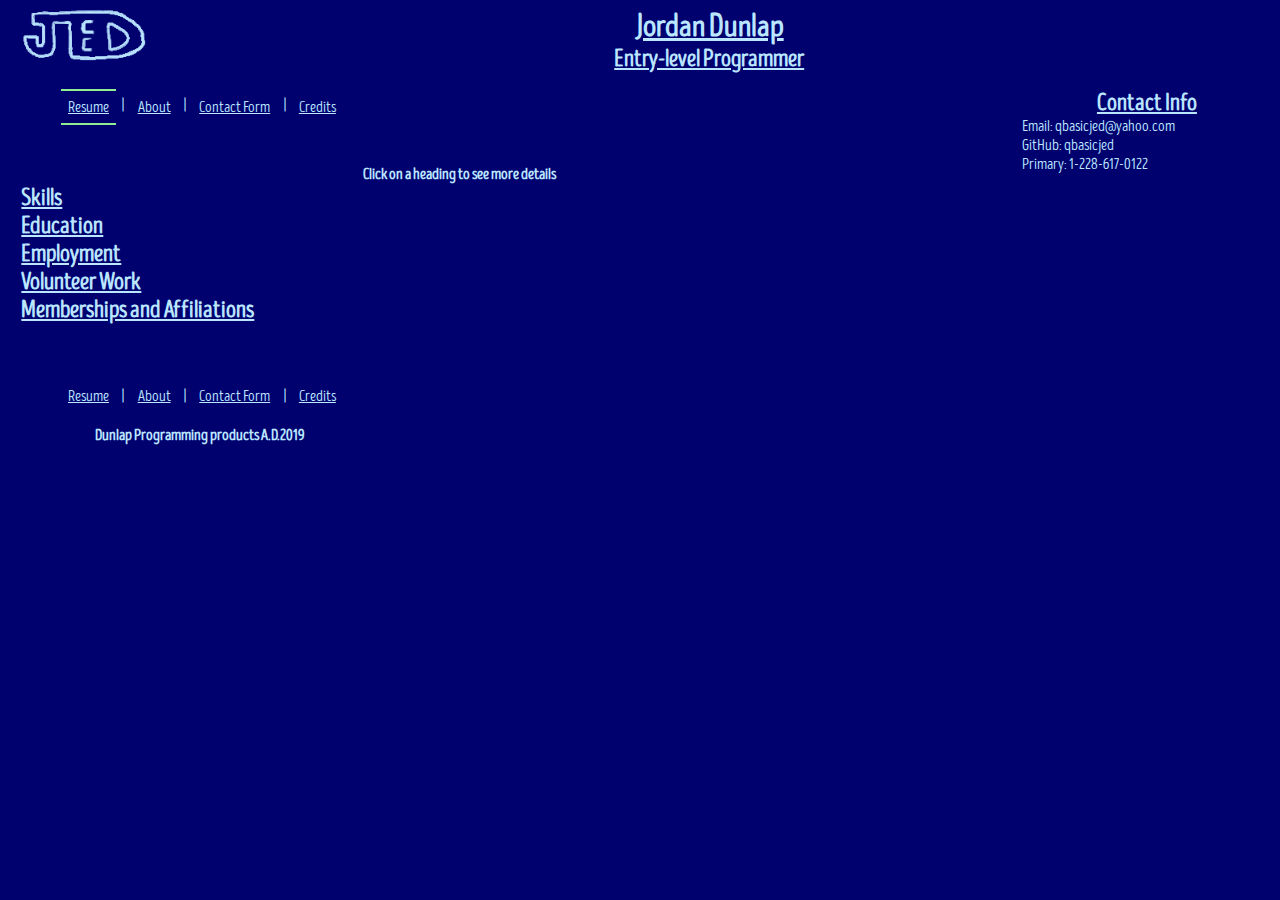
<file: index.html>
<!DOCTYPE html>
	<link href="StyleSheet.css" rel="stylesheet" type="text/css"/>
	
	<html>
		
		<head>
			<title>Jordan Dunlap's Resume</title>
		</head>
		
		<header>
			<img src="smallerlogo.png" alt="JED"/>
			<h1 class=shrinkText><mark>Jordan Dunlap</mark></h1>
			<h2 class=shrinkText><mark>Entry-level Programmer</mark></h2>
			
			<nav>
				<ul>
					<li class="nav_button this_page"><a href="index.html">Resume</a></li>
					<li>|</li>
					<li class="nav_button"><a href="about.html">About</a></li>
					<li>|</li>
					<li class="nav_button"><a href="contact.html">Contact Form</a></li>
					<li>|</li>
					<li class="nav_button"><a href="credits.html">Credits</a></li>
				</ul>
			</nav>
		</header>
			
		<body>
			<aside>
				<h2 class=shrinkText id="asideHeader"><mark>Contact Info</mark></h2>
				<p class=shrinkText id="asideBody"><mark>Email:   qbasicjed@yahoo.com</mark><br>
				<mark>GitHub:   qbasicjed</mark><br>
				<mark>Primary:   1-228-617-0122</mark><br>
			</aside>
			
			<main>
				
				<h4 class=shrinkText><mark>Click on a heading to see more details</mark></h4>
				
				
					<h2 class="collapsible">Skills</h2>
					<section class="content">
						<h3 class="collapsible">Languages Used</h3>
							<p class="content"><strong>(in order of most competent to least)</strong><br>
							C++, Java, Visual Basic, HTML5, CSS3, SQL, QBASIC, XML with Android Studio,
							JavaScript, Fortran, Perl, ROBOTC, MatLab</p>
							
						<h3 class="collapsible">Workflows</h3>
							<p class="content">Scrum and Waterfall</p>
							
						<h3 class="collapsible">C++</h3>
							<p class="content">Classes, structs, dynamic memory allocation/deallocation, pointers, 
							pass by reference/value, stacks, queues, maxheap/minheap, priority queues, 
							precise timing of operations using chronos namespace, AI searches involving the previously mentioned,
							hashing, and reading/writing to binary files.  Created a program to solve a slider 8 puzzle 
							using A* searches with two different heuristics.  I have also used a dynamic programming technique 
							to solve a rod-cutting problem in which different lengths can be sold for nonproportional amounts.</p>
							
						<h3 class="collapsible">Java</h3>
							<p class="content">Classes (including abstract), inheritance, and use with Android Studio.</p>
							
						<h3 class="collapsible">Visual Basic</h3>
							<p class="content">byRef/byVal, scope, visibility, multiple paged Windows Form Applications. Created a program in
							which a player navigates a cave while a separate screen maps the paths taken visually with custom 
							graphics.  Previous CLI versions were made in QBASIC and perl, without the map.</p>
					</section>
				
					<h2 class="collapsible">Education</h2>
					<section class="content">
						
						<h3 class="detail_title collapsible">Bachelor’s Degree in Computer Science, Applied</h3>
						<section class="content">
							<p class="year">12/2019</p>
							<p class="description">University of Southern Mississippi, with Honors (GPA 3.74)</p>
						</section>	

						<h3 class="detail_title collapsible">Associate’s of Applied Science in Computer Programming</h3>
						<section class="content">
							<p class="year">5/2014</p>
							<p class="description">Mississippi Gulf Coast Community College</p>
						</section>

						<h3 class="detail_title collapsible">CIW Site Development Associate</h3>
						<section class="content">
							<p class="year">2014</p>
							<p class="description">Certified Internet Web Professional</p>
						</section>	

						<h3 class="detail_title collapsible">High School Diploma</h3>
						<section class="content">
							<p class="year">5/2012</p>
							<p class="description">Pascagoula High School, with Honors (GPA 3.3)</p>
						</section>
					</section>

					
					<h2 class="collapsible">Employment</h2>
					<section class="content">
						<h3 class="detail_title collapsible">Jerry Lee's Grocery Inc.</h3>
						<section class="content">
							<p class="year">7/2015-current</p>
							<p class="description">Courtesy Clerk</p>
						</section>

						<h3 class="detail_title collapsible">Lehigh Technical at Dupont/Chemours</h3>
						<section class="content">
							<p class="year">3/23/2015-4/7/2015</p>
							<p class="description">Windows 7 Migration Technician</p>
						</section>

						<h3 class="detail_title collapsible">Sub-Contract Computer Maintenance and Repair</h3>
						<section class="content">
							<p class="year">2013-2016</p>
							<p class="description">Most common client was Pascagoula PC Repair</p>
						</section>
					</section>

					<h2 class="collapsible">Volunteer Work</h2>
					<section class="content">
						<h3 class="detail_title collapsible">Food Booth Fundraiser</h3>
						<section class="content">
							<p class="year">2004-current(about 10 active years)</p>
							<p class="description">Jackson County Fair, Liberty Assembly of God Church Annual Fundraiser</p>
						</section>

						<h3 class="detail_title collapsible">Royal Ranger Commander</h3>
						<section class="content">
							<p class="year">2012-2018</p>
							<p class="description">Liberty Assembly of God Church</p>
						</section>

						<h3 class="detail_title collapsible">Boy Scout Counselor</h3>
						<section class="content">
							<p class="year">2014-2017</p>
							<p class="description">As needed; For examples, I helped teach some tech related merit badge material and helped supervise some hikes.</p>
						</section>

						<h3 class="detail_title collapsible">D-Now Facilitator</h3>
						<section class="content">
							<p class="year">2014</p>
							<p class="description">BSU(see Memberships and Affiliations), 3-day discipleship program for middle-high school students</p>
						</section>
					</section>

					<h2 class="collapsible">Memberships and Affiliations</h2>
					<section class="content">
						<h3 class="detail_title collapsible">National Society of Leadership and Success</h3>
						<section class="content">
							<p class="year">2019</p>
							<p class="description"></p>
						</section>
						
						<h3 class="detail_title collapsible">Royal Rangers</h3>
						<section class="content">
							<p class="year">1998-2012</p>
							<p class="description">Liberty Assembly of God Church</p>
						</section>

						<h3 class="detail_title collapsible">Baptist Student Union(BSU)</h3>
						<section class="content">
							<p class="year">2012-2014</p>
							<p class="description">MGCCC Jackson County and Jefferson Davis campuses</p>
						</section>
						
						<h3 class="detail_title collapsible">Quizbol Team</h3>
						<section class="content">
							<p class="year">2009, 2010, 2012</p>
							<p class="description">Pascagoula High School</p>
						</section>
						
						<h3 class="detail_title collapsible">Robotics Team</h3>
						<section class="content">
							<p class="year">2010, 2012</p>
							<p class="description">Pascagoula High School, B.E.S.T. and 4-H competitions, Roles: designer, driver, programmer</p>
						</section>
					</section>

			</main>
			<footer>
				<nav>
					<ul>
							<li><a href="index.html">Resume</a></li>
							<li>|</li>
							<li><a href="about.html">About</a></li>
							<li>|</li>
							<li><a href="contact.html">Contact Form</a></li>
							<li>|</li>
							<li><a href="credits.html">Credits</a></li>
					</ul>
				</nav>
				<h4>Dunlap Programming products  A.D.2019</h4>
			</footer>
			<script type="text/javascript" src="tab-onclick-stuff.js"></script>
		</body>
	</html>
</file>
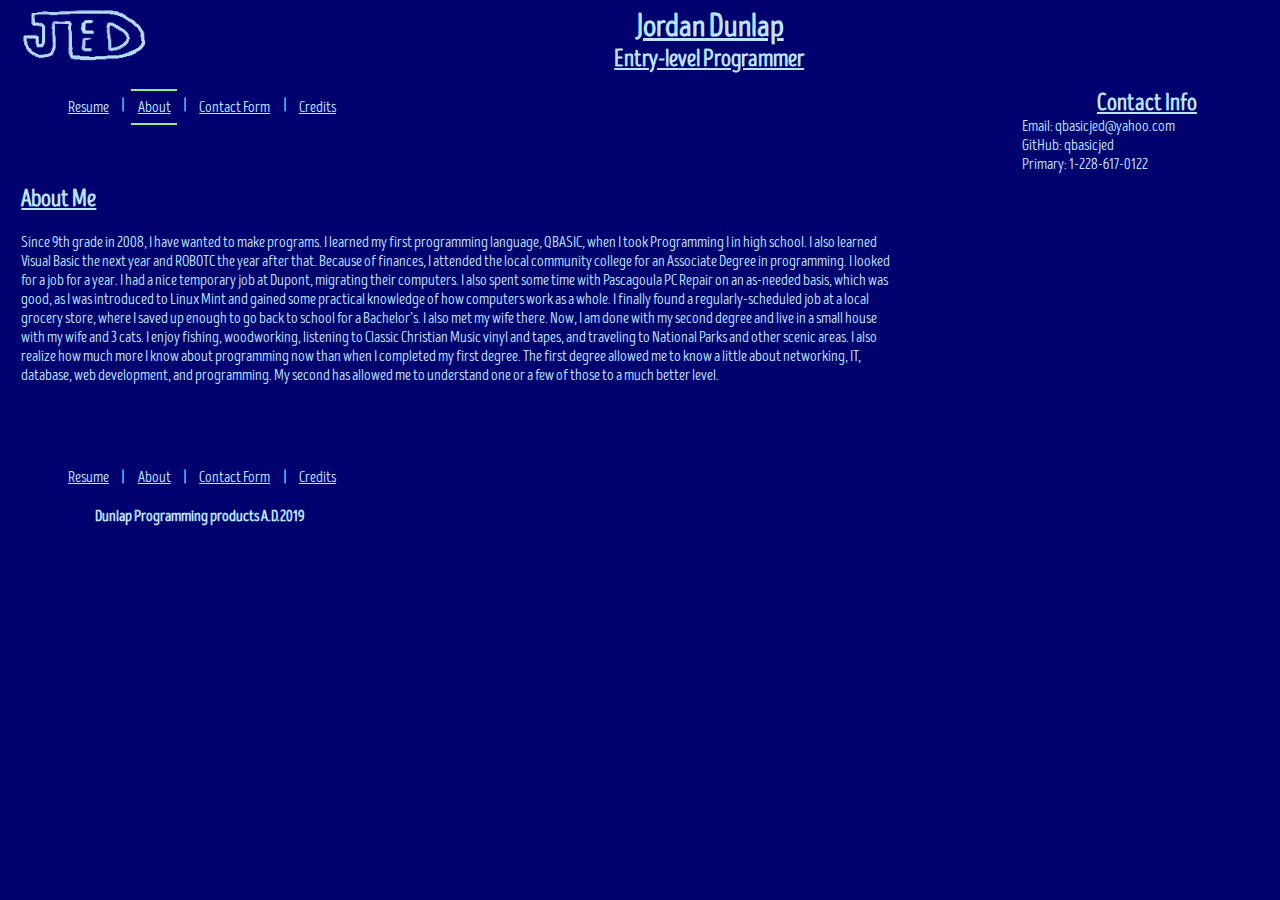
<file: about.html>
<!DOCTYPE html>
	<link href="StyleSheet.css" rel="stylesheet" type="text/css"/>
	

	<html>
        <head>
            <title>Jordan Dunlap's Resume</title>
        </head>
            
        <header>
            <img src="smallerlogo.png" alt="JED"/>
            <h1 class=shrinkText><mark>Jordan Dunlap</mark></h1>
            <h2 class=shrinkText><mark>Entry-level Programmer</mark></h2>
                
            <nav>
                <ul>
                    <li class="nav_button"><a href="index.html">Resume</a></li>
                    <li>|</li>
                    <li class="nav_button this_page"><a href="about.html">About</a></li>
                    <li>|</li>
                    <li class="nav_button"><a href="contact.html">Contact Form</a></li>
                    <li>|</li>
                    <li class="nav_button"><a href="credits.html">Credits</a></li>
                </ul>
            </nav>
        </header>
                   
			
		
			<aside>
				<h2 class=shrinkText id="asideHeader"><mark>Contact Info</mark></h2>
				<p class=shrinkText id="asideBody"><mark>Email:   qbasicjed@yahoo.com</mark><br>
				<mark>GitHub:   qbasicjed</mark><br>
				<mark>Primary:   1-228-617-0122</mark><br>
			</aside>
		
			<main>
                <h2>About Me</h2>
                    <p>Since 9th grade in 2008, I have wanted to make programs.  I learned my first programming language, 
                        QBASIC, when I took Programming I in high school.  I also learned Visual Basic the next year and 
                        ROBOTC the year after that.  Because of finances, I attended the local community college for an 
                        Associate Degree in programming.  I looked for a job for a year.  I had a nice temporary job at 
                        Dupont, migrating their computers.  I also spent some time with Pascagoula PC Repair on an as-needed 
                        basis, which was good, as I was introduced to Linux Mint and gained some practical knowledge of 
                        how computers work as a whole.  I finally found a regularly-scheduled job at a local grocery store,
                         where I saved up enough to go back to school for a Bachelor’s.  I also met my wife there.  Now, I
                          am done with my second degree and live in a small house with my wife and 3 cats.  I enjoy 
                          fishing, woodworking, listening to Classic Christian Music vinyl and tapes, and traveling to National Parks and other scenic areas.  I also realize how
                           much more I know about programming now than when I completed my first degree.  The first degree 
                           allowed me to know a little about networking, IT, database, web development, and programming.  
                           My second has allowed me to understand one or a few of those to a much better level.</p>
            </main>
        
        <footer>
            <nav>
                <ul>
                        <li><a href="index.html">Resume</a></li>
                        <li>|</li>
                        <li><a href="about.html">About</a></li>
                        <li>|</li>
                        <li><a href="contact.html">Contact Form</a></li>
                        <li>|</li>
                        <li><a href="credits.html">Credits</a></li>
                </ul>
            </nav>
            <h4>Dunlap Programming products  A.D.2019</h4>
        </footer>
        <script type="text/javascript" src="tab-onclick-stuff.js"></script>
    </body>
</html>
</file>
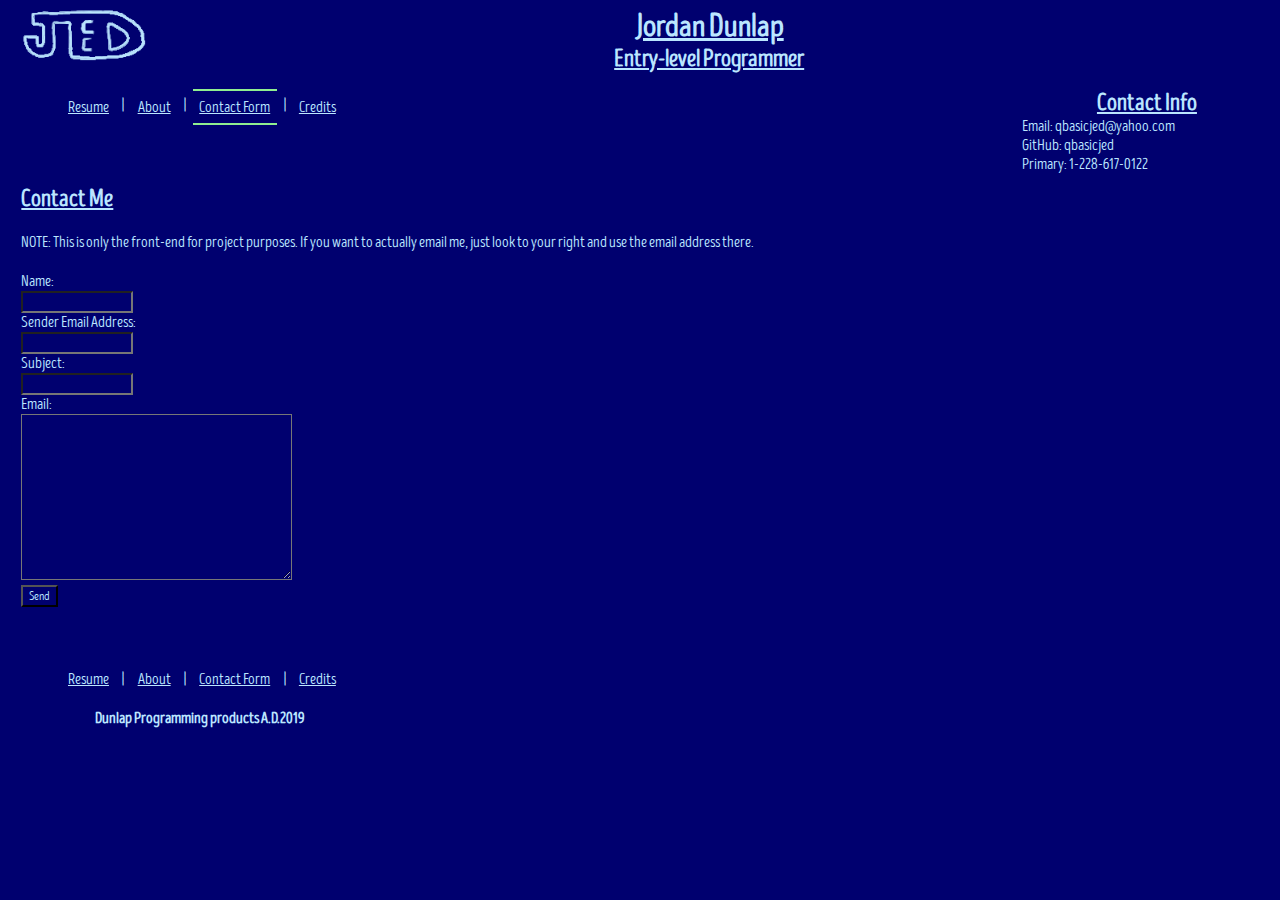
<file: contact.html>
<!DOCTYPE html>
	<link href="StyleSheet.css" rel="stylesheet" type="text/css"/>
	

	<html>
        <head>
            <title>Jordan Dunlap's Resume</title>
        </head>
                
        <header>
            <img src="smallerlogo.png" alt="JED"/>
            <h1 class=shrinkText><mark>Jordan Dunlap</mark></h1>
            <h2 class=shrinkText><mark>Entry-level Programmer</mark></h2>
                    
            <nav>
                <ul>
                    <li class="nav_button"><a href="index.html">Resume</a></li>
                    <li>|</li>
                    <li class="nav_button"><a href="about.html">About</a></li>
                    <li>|</li>
                    <li class="nav_button this_page"><a href="contact.html">Contact Form</a></li>
                    <li>|</li>
                    <li class="nav_button"><a href="credits.html">Credits</a></li>
                </ul>
            </nav>
        </header>
                    
			<aside>
				<h2 class=shrinkText id="asideHeader"><mark>Contact Info</mark></h2>
				<p class=shrinkText id="asideBody"><mark>Email:   qbasicjed@yahoo.com</mark><br>
				<mark>GitHub:   qbasicjed</mark><br>
				<mark>Primary:   1-228-617-0122</mark><br>
			</aside>
		
			<main>
                <h2>Contact Me</h2>
                    <p>NOTE:  This is only the front-end for project purposes.  If you want to actually email me, 
			    just look to your right and use 
                     the email address there.</p>

                    <form>
                        Name:<br><input type="text" name="name-input"/><br>
                        Sender Email Address:<br> <input type="email"/><br>
                        Subject:<br> <input type="text" name="subject-input"/><br>
                        Email: <br><textarea rows="10" cols="50"></textarea><br>
                        <input type="submit" value="Send"/>
                    </form>
            </main>
        
        <footer>
            <nav>
                <ul>
                        <li><a href="index.html">Resume</a></li>
                        <li>|</li>
                        <li><a href="about.html">About</a></li>
                        <li>|</li>
                        <li><a href="contact.html">Contact Form</a></li>
                        <li>|</li>
                        <li><a href="credits.html">Credits</a></li>
                </ul>
            </nav>
            <h4>Dunlap Programming products  A.D.2019</h4>
        </footer>
        <script type="text/javascript" src="tab-onclick-stuff.js"></script>
    </body>
</html>
</file>
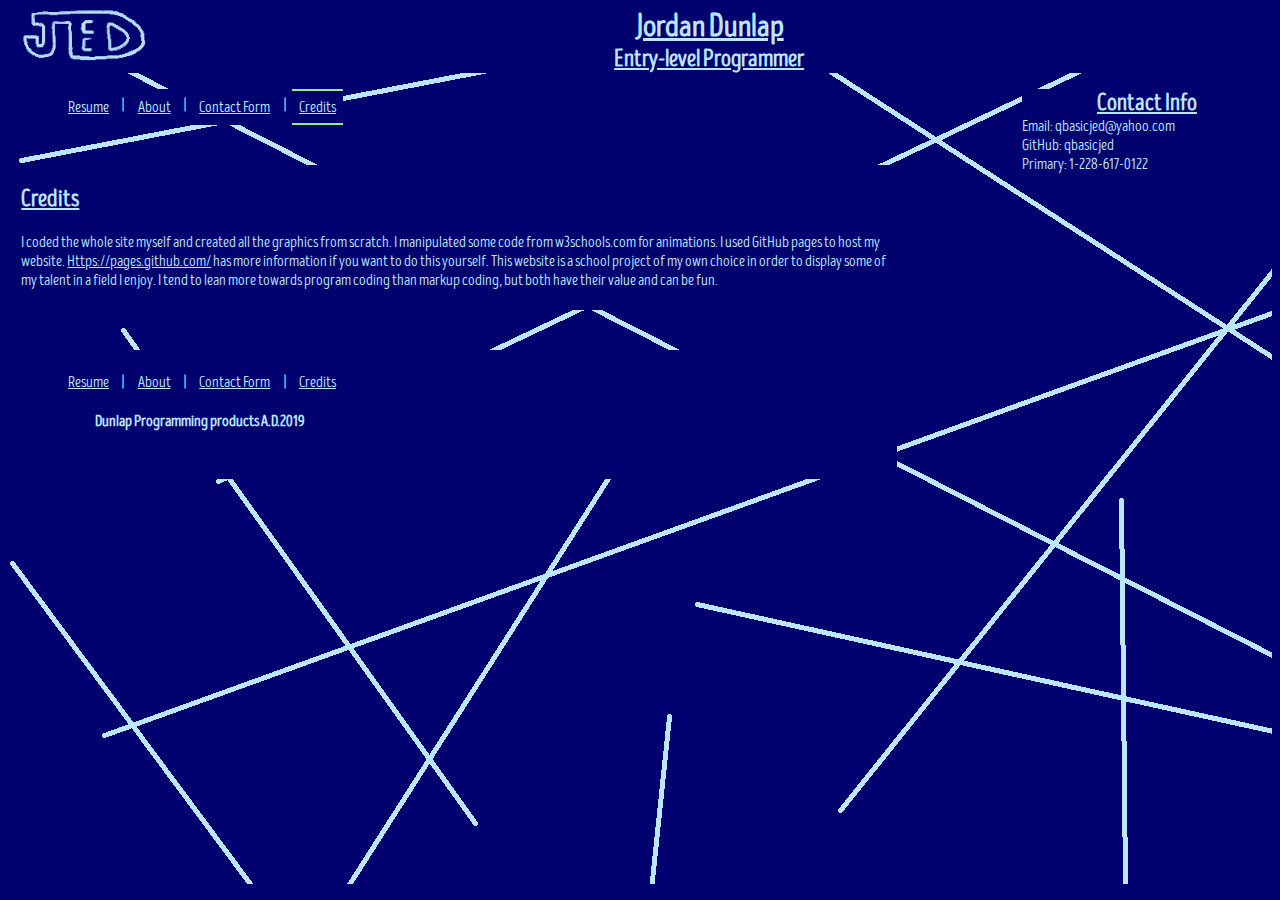
<file: credits.html>
<!DOCTYPE html lang="en">
	<link href="StyleSheet.css" rel="stylesheet" type="text/css"/>
	

	<html>
            <head>
                <title>Jordan Dunlap's Resume</title>
            </head>
                
            <header>
                    <img src="smallerlogo.png" alt="JED"/>
                    <h1 class=shrinkText><mark>Jordan Dunlap</mark></h1>
                    <h2 class=shrinkText><mark>Entry-level Programmer</mark></h2>
                    
                    <nav>
                        <ul>
                            <li class="nav_button"><a href="index.html">Resume</a></li>
                            <li>|</li>
                            <li class="nav_button"><a href="about.html">About</a></li>
                            <li>|</li>
                            <li class="nav_button"><a href="contact.html">Contact Form</a></li>
                            <li>|</li>
                            <li class="nav_button this_page"><a href="credits.html">Credits</a></li>
                        </ul>
                    </nav>
            </header>
                    
		
			<aside>
				<h2 class=shrinkText id="asideHeader"><mark>Contact Info</mark></h2>
				<p class=shrinkText id="asideBody"><mark>Email:   qbasicjed@yahoo.com</mark><br>
				<mark>GitHub:   qbasicjed</mark><br>
				<mark>Primary:   1-228-617-0122</mark><br>
			</aside>
		
			<main>
                <h2>Credits</h2>
                    <p>I coded the whole site myself and created all the graphics from scratch.  I manipulated some 
                        code from w3schools.com for animations.  I used GitHub pages to host my website.  
                        <a href="https://pages.github.com/">Https://pages.github.com/</a> has more information if you 
                        want to do this yourself.  This website is a school project of my own choice in order to 
                        display some of my talent in a field I enjoy.  I tend to lean more towards program coding 
                        than markup coding, but both have their value and can be fun.
                    </p>
            </main>
        
        <footer>
            <nav>
                <ul>
                        <li><a href="index.html">Resume</a></li>
                        <li>|</li>
                        <li><a href="about.html">About</a></li>
                        <li>|</li>
                        <li><a href="contact.html">Contact Form</a></li>
                        <li>|</li>
                        <li><a href="credits.html">Credits</a></li>
                </ul>
            </nav>
            <h4>Dunlap Programming products  A.D.2019</h4>
        </footer>
        <script type="text/javascript" src="tab-onclick-stuff.js"></script>
    </body>
</html>
</file>
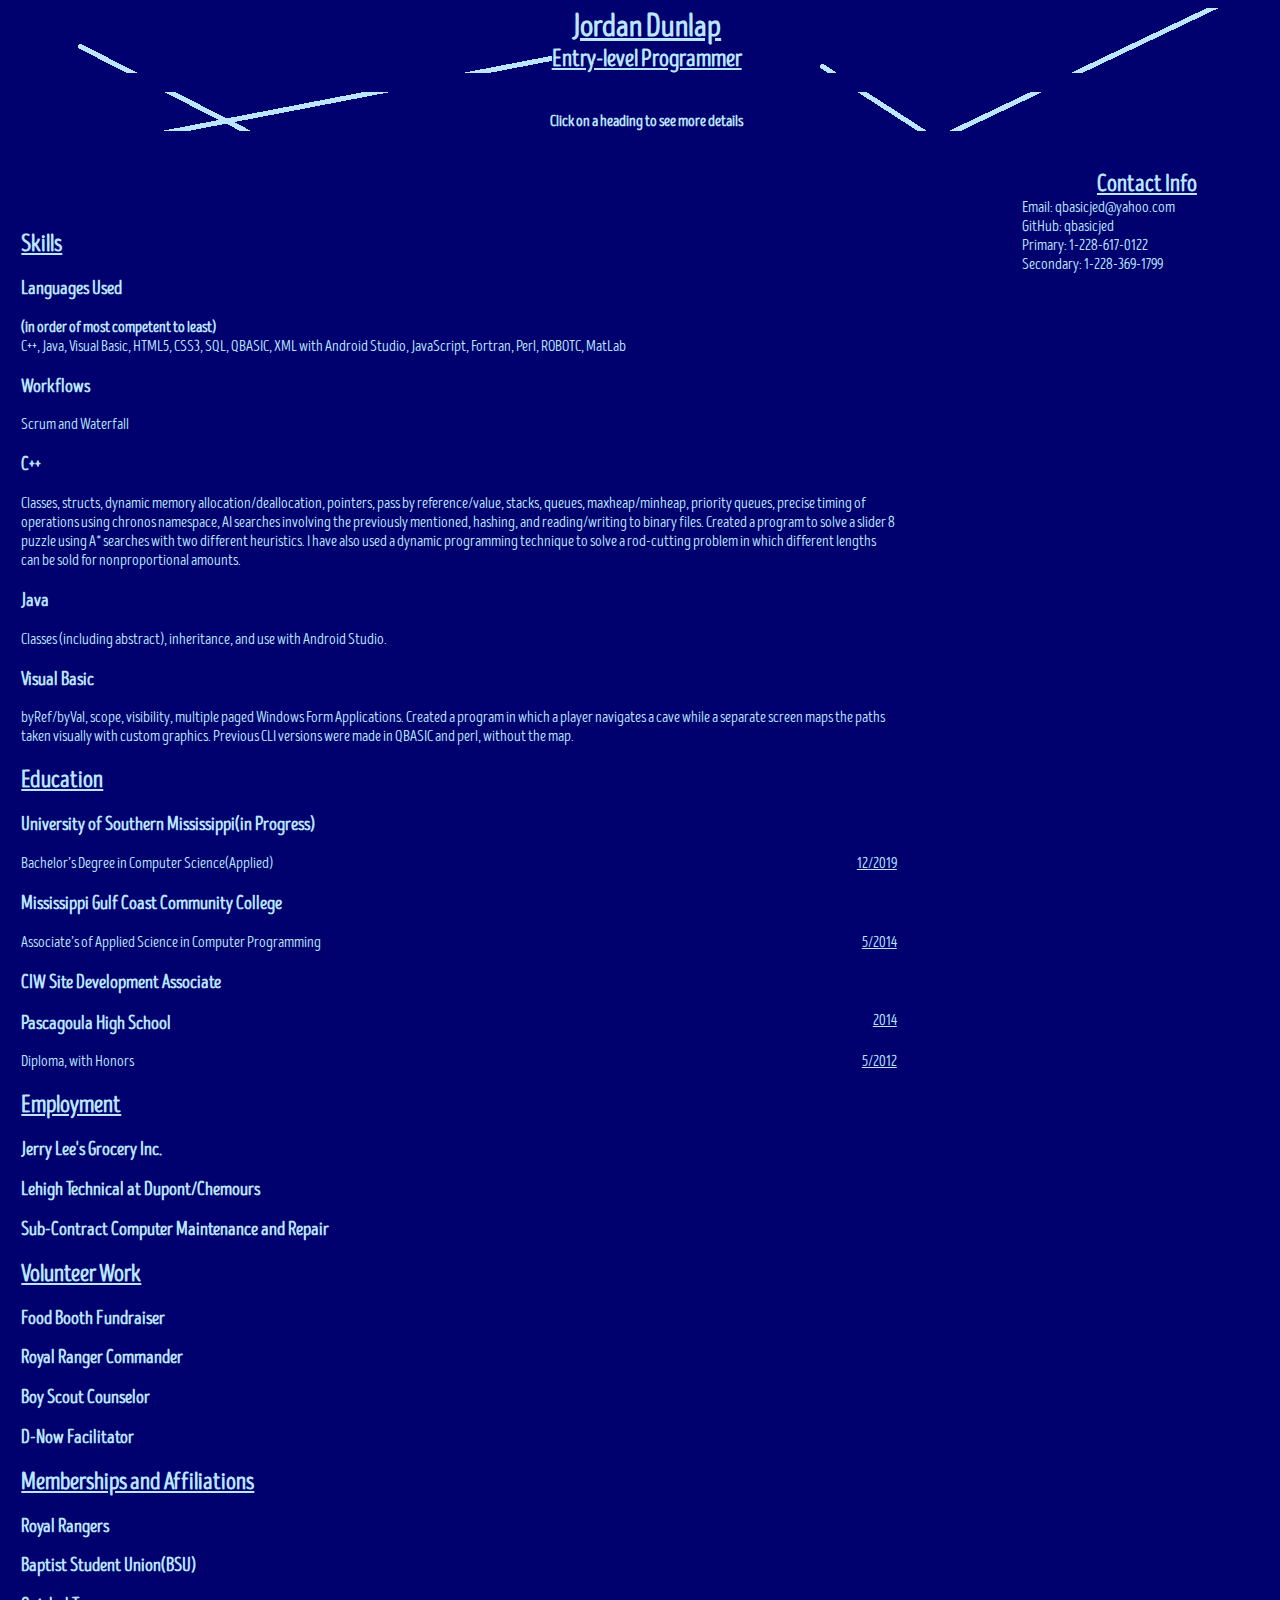
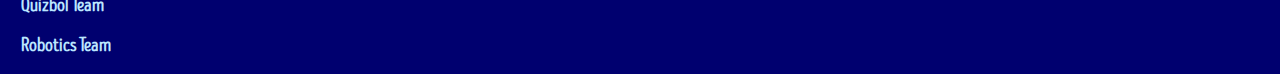
<file: Website Resume.html>
<!DOCTYPE html>
	<link href="StyleSheet.css" rel="stylesheet" type="text/css"></link>
	
	<html>
		<title>Jordan Dunlap's Resume</title>

		<body>
			<head>
				<h1 class=shrinkText><mark>Jordan Dunlap</mark></h1>
			
				<h2 class=shrinkText><mark>Entry-level Programmer</mark></h2>
				<p><br></p>
				<h4 class=shrinkText><mark>Click on a heading to see more details</mark></h4>
				<p><br></p>
			</head>
			
		
			<aside>
				<h2 class=shrinkText id="asideHeader"><mark>Contact Info</mark></h2>
				<p class=shrinkText id="asideBody"><mark>Email:   qbasicjed@yahoo.com</mark><br>
				<mark>GitHub:   qbasicjed</mark><br>
				<mark>Primary:   1-228-617-0122</mark><br>
				<mark>Secondary:   1-228-369-1799</mark></p>
			</aside>
		
			<main>
				<section>
					<h2>Skills</h2>
					
						<h3>Languages Used</h3>
							<p><strong>(in order of most competent to least)</strong><br>
							C++, Java, Visual Basic, HTML5, CSS3, SQL, QBASIC, XML with Android Studio,
							JavaScript, Fortran, Perl, ROBOTC, MatLab</p>
							
						<h3>Workflows</h3>
							<p>Scrum and Waterfall</p>
							
						<h3>C++</h3>
							<p>Classes, structs, dynamic memory allocation/deallocation, pointers, 
							pass by reference/value, stacks, queues, maxheap/minheap, priority queues, 
							precise timing of operations using chronos namespace, AI searches involving the previously mentioned,
							hashing, and reading/writing to binary files.  Created a program to solve a slider 8 puzzle 
							using A* searches with two different heuristics.  I have also used a dynamic programming technique 
							to solve a rod-cutting problem in which different lengths can be sold for nonproportional amounts.</p>
							
						<h3>Java</h3>
							<p>Classes (including abstract), inheritance, and use with Android Studio.</p>
							
						<h3>Visual Basic</h3>
							<p>byRef/byVal, scope, visibility, multiple paged Windows Form Applications. Created a program in
							which a player navigates a cave while a separate screen maps the paths taken visually with custom 
							graphics.  Previous CLI versions were made in QBASIC and perl, without the map.</p>
				</section>	
				<section>				
					<h2>Education</h2>
						<h3 class="detail_title">University of Southern Mississippi(in Progress)</h3>
							<p class="year">12/2019</p>
							<p class="description">Bachelor’s Degree in Computer Science(Applied)</p>
							
						<h3 class="detail_title">Mississippi Gulf Coast Community College</h3>
							<p class="year">5/2014</p>
							<p class="description">Associate’s of Applied Science in Computer Programming</p>
							
						<h3 class="detail_title">CIW Site Development Associate</h3>
							<p class="year">2014</p>
							<p class="description"></p>
							
						<h3 class="detail_title">Pascagoula High School</h3>
							<p class="year">5/2012</p>
							<p class="description">Diploma, with Honors</p>
				</section>
				<section>
					<h2>Employment</h2>
						<h3 class="detail_title">Jerry Lee's Grocery Inc.</h3>
						
						<h3 class="detail_title">Lehigh Technical at Dupont/Chemours</h3>
						
						<h3 class="detail_title">Sub-Contract Computer Maintenance and Repair</h3>
				</section>
				<section>
					<h2>Volunteer Work</h2>
						<h3 class="detail_title">Food Booth Fundraiser</h3>
						
						<h3 class="detail_title">Royal Ranger Commander</h3>
						
						<h3 class="detail_title">Boy Scout Counselor</h3>
						
						<h3 class="detail_title">D-Now Facilitator</h3>
				</section>
				<section>
					<h2>Memberships and Affiliations</h2>
						<h3 class="detail_title">Royal Rangers</h3>
						
						<h3 class="detail_title">Baptist Student Union(BSU)</h3>
						
						<h3 class="detail_title">Quizbol Team</h3>
						
						<h3 class="detail_title">Robotics Team</h3>
					
				</section>
			</main>
		</body>
	</html>
</file>
<file: StyleSheet.css>
@font-face {
	font-family:'intro_head_rbase';
	src: url('introheadr-base-webfont.woff') format('woff');
	font-weight: normal;
	font-style: normal;
}
	
body{
	background-image: url("background.png");
	padding-left: 10pt;
}		
head{
	background-color: #00006F;
}
main, footer, head > nav {
	  margin-top: 30pt;
	  float: left;
	  width: 70%;
	  background-color: #00006F;
}
aside{
		background-color: #00006F;
		float: right;
		width: 20%;
}
footer{
	clear: left;
}
img{
	float:left;
	width:10%;
}
*{
				color: #BBE6FF;
				background-color: #00006F;
				font-family:'intro_head_rbase';
			  }
h1, h2, .h2button{
		text-decoration: underline;
		
}

p{
	  margin-top: 0pt;
	  padding-top: 0pt;
	  margin-bottom: 15pt;
	  padding-bottom: 0pt;
} 
mark{
	  color: #BBE6FF;
	  background-color: #00006F;
}
li{
	float: left;
	display: block;
	padding: 5pt;
}
.logo{
	background:url('smallerlogo.png');
}
.h2button{
	display: block;
	font-size: 1.5em;
	margin-top: 0.83em;
	margin-bottom: 0.83em;
	margin-left: 0;
	margin-right: 0;
	font-weight: bold;
}
.collapsible{
	cursor: crosshair;
	padding: 0;
	margin: 0;
	text-align: left;
	border: none;
	outline: none;
	transition: 0.7s;
}
.active, .collapsible:hover{
							
	border-width: 5pt;
	border-style: solid;
	border-top-color: lightgreen;
	border-bottom-color: lightgreen;
	border-left: 0;
	border-right: 0;
}
.nav_button{
	border: 2pt;
	border-style: solid;
	border-top-color: #00006F;
	border-bottom-color: #00006F;
	border-left: 0;
	border-right: 0;
}
.nav_button:hover, .this_page{
	border: 2pt;
	border-style: solid;
	border-top-color: lightgreen;
	border-bottom-color: lightgreen;
	border-left: 0;
	border-right: 0;
}
.content{
	padding: 0;
	background-color: #00006F;
	display: none;
	overflow: hidden;
	padding-left: 15pt;

}
.shrinkText{
	padding: 0px;
	margin:0px;
	background: none;
	text-align: center;
}
.description{
	clear: left;
}
.year{
	float: right;
	text-decoration: underline;
}
div > button {
	padding-top: 0pt;
	margin-top: 0pt;
	height: 20pt;
}
button > h3 {
	padding-top: 0pt;
	margin-top: 3pt;
}
footer > h4{
	clear: left;
	padding-left: 55pt;
	padding-top: 10pt;
	padding-bottom: 20pt;
}
head > h1, head > h2{
	float:right;
	width: 85%;
}
#asideHeader{
	text-align: center;
}
#asideBody{
			text-align:left; 
}
</file>
